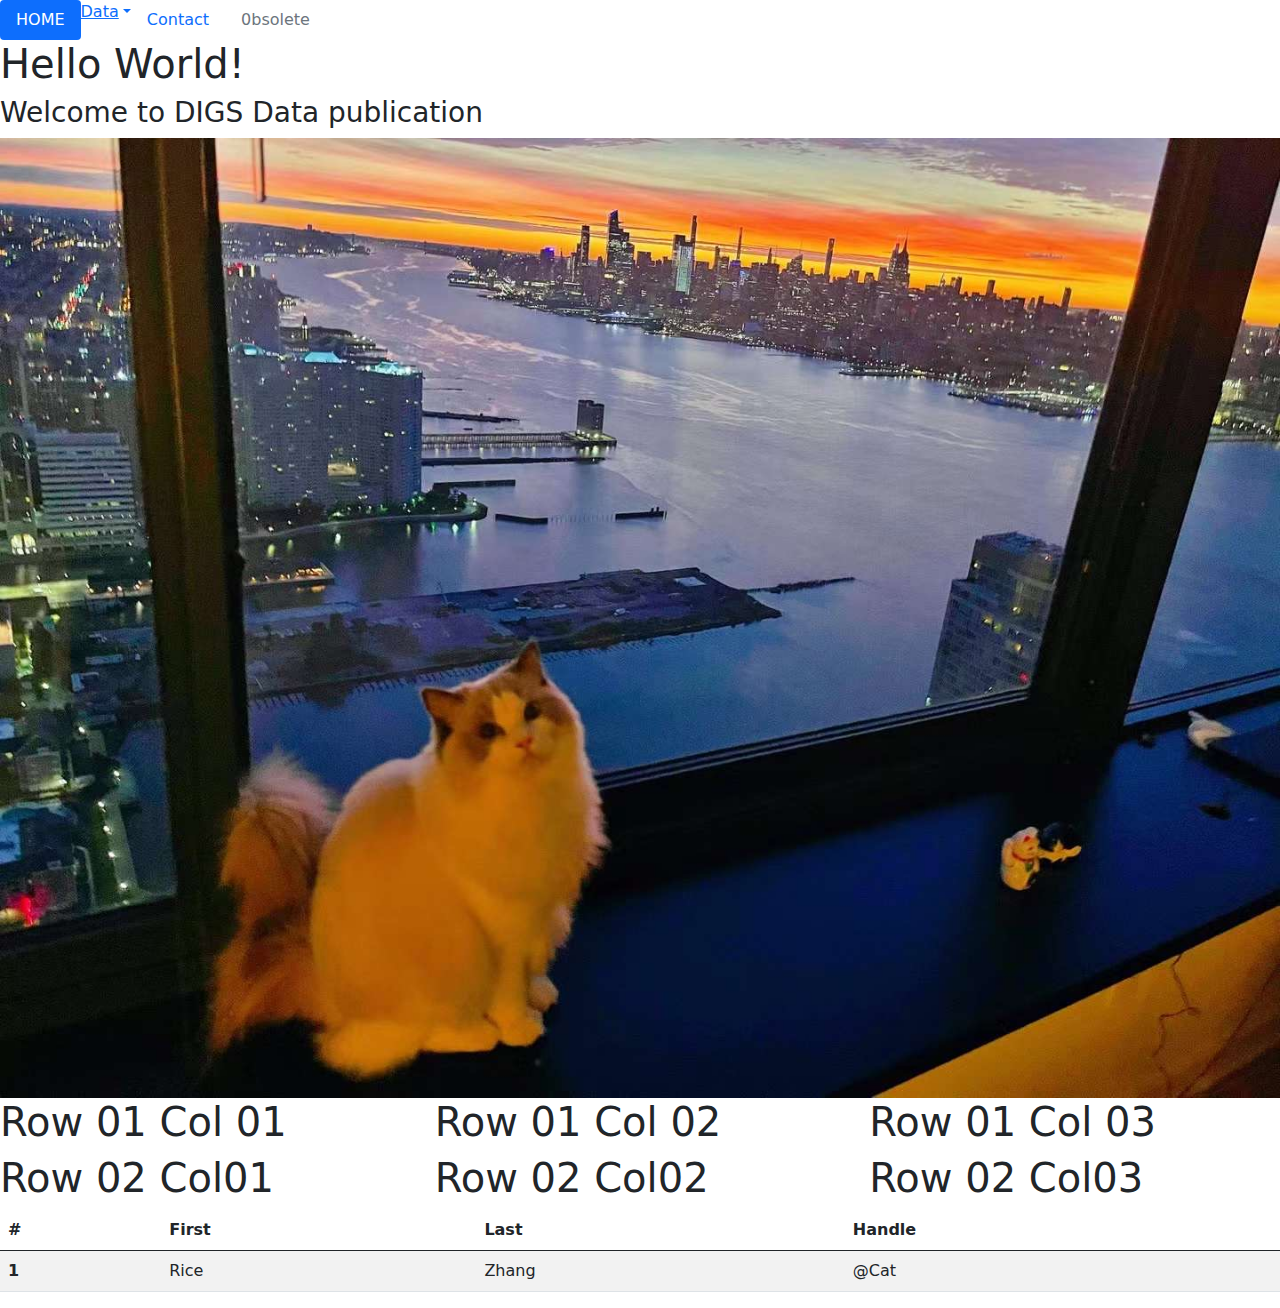
<file: GithubBotian/index.html>
<!DOCTYPE html>
<html lang="en">
    <ul class="nav nav-pills">
        <li class="nav-item">
            <a href="#" class="nav-link active">HOME</a>
        </li>
        <li class="nav-item dropdown">
            <a class="'nav-link dropdown-toggle" data-bs-toggle="dropdown" href="#"
            role="button" aria-haspopup="true" aria-expanded="false">Data</a>
            <div class="dropdown-menu">
                <a class="dropdown-item" herf="#">CSVs</a>
                <a class="dropdown-item" herf="#">Python</a>
                <div class="dropdow                                                                                                                                         n-divider"></div>
                <a class="dropdown-item" herf="#">Publication</a>
            </div>
        </li>
        <li class="nav-item">
            <a herf="#" class="nav-link">Contact</a>
        </li>
        <li class="nav-item">
            <a herf="#" class="nav-link disabled">0bsolete</a>
        </li>
    </ul>

 <head>
    <meta charset="utf-8">
    <meta name="viewport" content="width=device-width,initia-scale=1">
    <link href='bootstrap-5.0.2-dist/css/bootstrap.min.css' rel="stylesheet">
    <title>hello,world!</title>
</head>
<body>
    <h1>Hello World!</h1>
    <h3 class="d-done d-md-block">Welcome to DIGS Data publication</h3>
 
    <img class="img-fluid center-img" src="WechatIMG6.jpeg">
    <div class="containter-lg">
        <div class="row">
            <div class="col-md h1">Row 01 Col 01</div>
            <div class="col-md h1">Row 01 Col 02</div>
            <div class="col-md h1">Row 01 Col 03</div>
        </div>
        <div class="row">
            <div class="col-md h1">Row 02 Col01</div>
            <div class="col-md h1">Row 02 Col02</div>
            <div class="col-md h1">Row 02 Col03</div>
        </div>
    </div>   
    <table class="table table-striped">
        <thead>
            <tr>
                <th scope="col">#</th>
                <th scope="col">First</th>
                <th scope="col" >Last</th>
                <th scope="col">Handle</th>
            </tr>
        </thead>
        <tbody>
            <tr>
                <th scope="row">1</th>
                <td>Rice</td>
                <td>Zhang</td>
                <td>@Cat</td>
            </tr>
        </tbody>
    </table>
    <script src="bootstrap-5.0.2-dist/css/bootstrap.min.css"
    crossorigin="anonymous"></script>
    
</body>

</html>
</file>
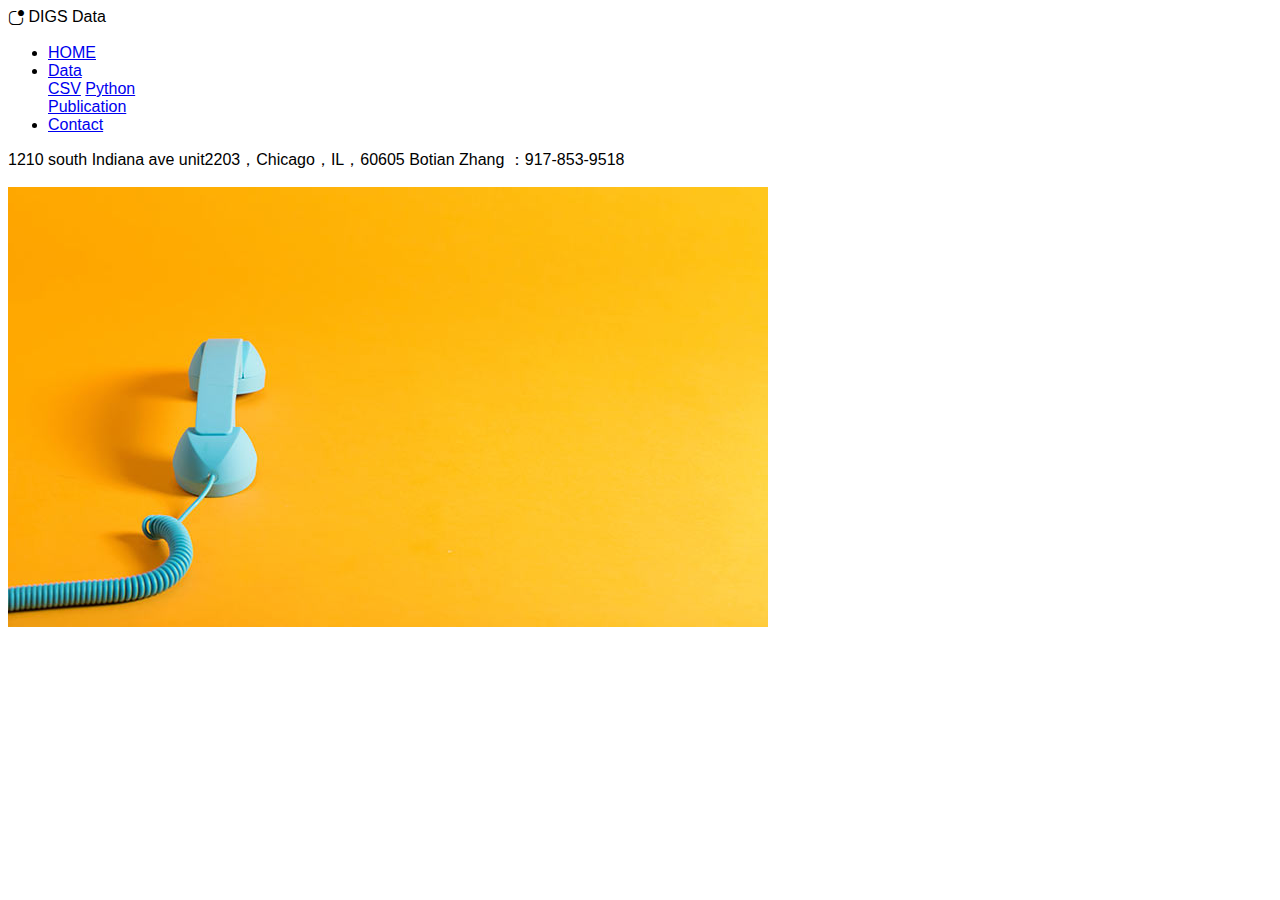
<file: contact.html>
<!DOCTYPE html>
<html lang="en">
  <head>
    <meta charset="utf-8" />
    <meta name="viewport" content="width=device-width, initial-scale=1" />
    <!-- <link href="bootstrap-5.0.2-dist/css/bootstrap.min.css" rel="stylesheet" /> -->
    <link
      href="https://cdn.jsdelivr.net/npm/bootstrap@5.3.0-alpha3/dist/css/bootstrap.min.css"
      rel="stylesheet"
      integrity="sha384-KK94CHFLLe+nY2dmCWGMq91rCGa5gtU4mk92HdvYe+M/SXH301p5ILy+dN9+nJOZ"
      crossorigin="anonymous"
    />
    <script
      src="https://cdn.jsdelivr.net/npm/bootstrap@5.3.0-alpha3/dist/js/bootstrap.bundle.min.js"
      integrity="sha384-ENjdO4Dr2bkBIFxQpeoTz1HIcje39Wm4jDKdf19U8gI4ddQ3GYNS7NTKfAdVQSZe"
      crossorigin="anonymous"
    ></script>

    <link
      rel="stylesheet"
      href="https://cdn.jsdelivr.net/npm/bootstrap-icons@1.10.4/font/bootstrap-icons.css"
    />
    <link rel="stylesheet" href="index.css">

    <title>DIGS Data</title>
  </head>
  <body>
    <main class="row mx-5 mt-3 justify-items-center">
      <section class="container text-center h3">
        <!-- logo -->
        <div class="row text-start align-items-center justify-items-center">
          <div class="col-2">
            <i class="bi bi-app-indicator"></i>
            <span class="h4 title">DIGS Data</span>
          </div>
          <div class="col-10">
            <ul class="nav nav-fill">
              <li class="nav-item">
                <a href="index.html" class="nav-link active">HOME</a>
              </li>
              <li class="nav-item dropdown">
                <a
                  class="nav-link dropdown-toggle"
                  data-bs-toggle="dropdown"
                  href="#"
                  role="button"
                  aria-haspopup="true"
                  aria-expanded="false"
                >
                  Data
                </a>
                <div class="dropdown-menu">
                  <a class="dropdown-item" href="csv.html">CSV</a>
                  <a class="dropdown-item" href="python.html">Python</a>
                  <div class="dropdown-divider"></div>
                  <a class="dropdown-item" href="publication.html">Publication</a>
                </div>
              </li>
              <li class="nav-item">
                <a href="contact.html" class="nav-link">Contact</a>
              </li>
            </ul>
          </div>
        </div>
      </section>

 
    <p class="h6 second">
      1210 south Indiana ave unit2203，Chicago，IL，60605 Botian Zhang
      ️：917-853-9518
    </p>
    <img src="./contact.jpg" alt="">
  </body>
</html>
</file>
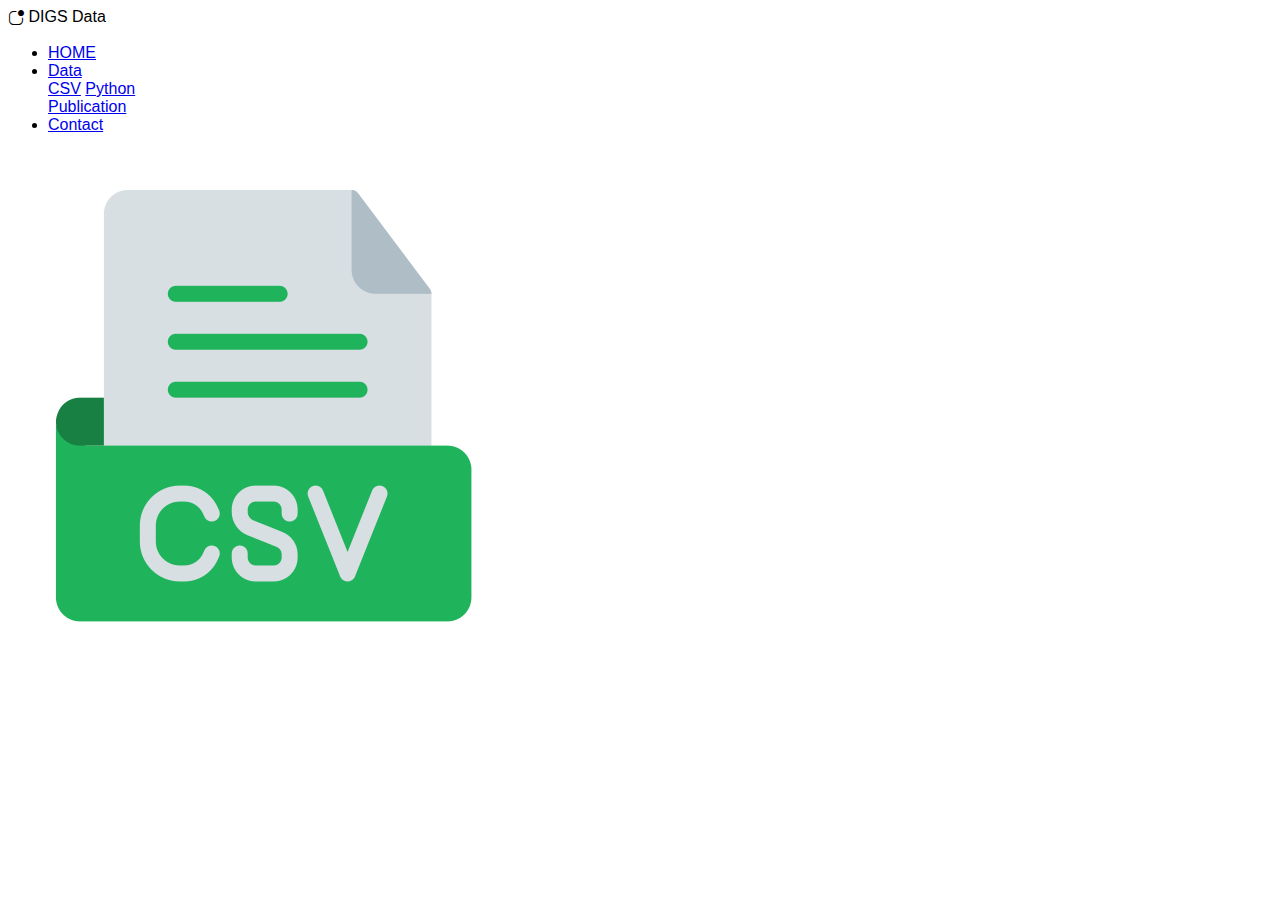
<file: csv.html>
<!DOCTYPE html>
<html lang="en">
  <head>
    <meta charset="utf-8" />
    <meta name="viewport" content="width=device-width, initial-scale=1" />
    <!-- <link href="bootstrap-5.0.2-dist/css/bootstrap.min.css" rel="stylesheet" /> -->
    <link
      href="https://cdn.jsdelivr.net/npm/bootstrap@5.3.0-alpha3/dist/css/bootstrap.min.css"
      rel="stylesheet"
      integrity="sha384-KK94CHFLLe+nY2dmCWGMq91rCGa5gtU4mk92HdvYe+M/SXH301p5ILy+dN9+nJOZ"
      crossorigin="anonymous"
    />
    <script
      src="https://cdn.jsdelivr.net/npm/bootstrap@5.3.0-alpha3/dist/js/bootstrap.bundle.min.js"
      integrity="sha384-ENjdO4Dr2bkBIFxQpeoTz1HIcje39Wm4jDKdf19U8gI4ddQ3GYNS7NTKfAdVQSZe"
      crossorigin="anonymous"
    ></script>

    <link
      rel="stylesheet"
      href="https://cdn.jsdelivr.net/npm/bootstrap-icons@1.10.4/font/bootstrap-icons.css"
    />
    <link rel="stylesheet" href="index.css">

    <title>DIGS Data</title>
  </head>
  <body>
    <main class="row mx-5 mt-3 justify-items-center">
      <section class="container text-center h3">
        <!-- logo -->
        <div class="row text-start align-items-center justify-items-center">
          <div class="col-2">
            <i class="bi bi-app-indicator"></i>
            <span class="h4 title">DIGS Data</span>
          </div>
          <div class="col-10">
            <ul class="nav nav-fill">
              <li class="nav-item">
                <a href="index.html" class="nav-link active">HOME</a>
              </li>
              <li class="nav-item dropdown">
                <a
                  class="nav-link dropdown-toggle"
                  data-bs-toggle="dropdown"
                  href="#"
                  role="button"
                  aria-haspopup="true"
                  aria-expanded="false"
                >
                  Data
                </a>
                <div class="dropdown-menu">
                  <a class="dropdown-item" href="csv.html">CSV</a>
                  <a class="dropdown-item" href="python.html">Python</a>
                  <div class="dropdown-divider"></div>
                  <a class="dropdown-item" href="publication.html">Publication</a>
                </div>
              </li>
              <li class="nav-item">
                <a href="contact.html" class="nav-link">Contact</a>
              </li>
            </ul>
          </div>
        </div>
      </section>

 
      <img src="./csv.png" alt="">
  </body>

   
</html>
</file>
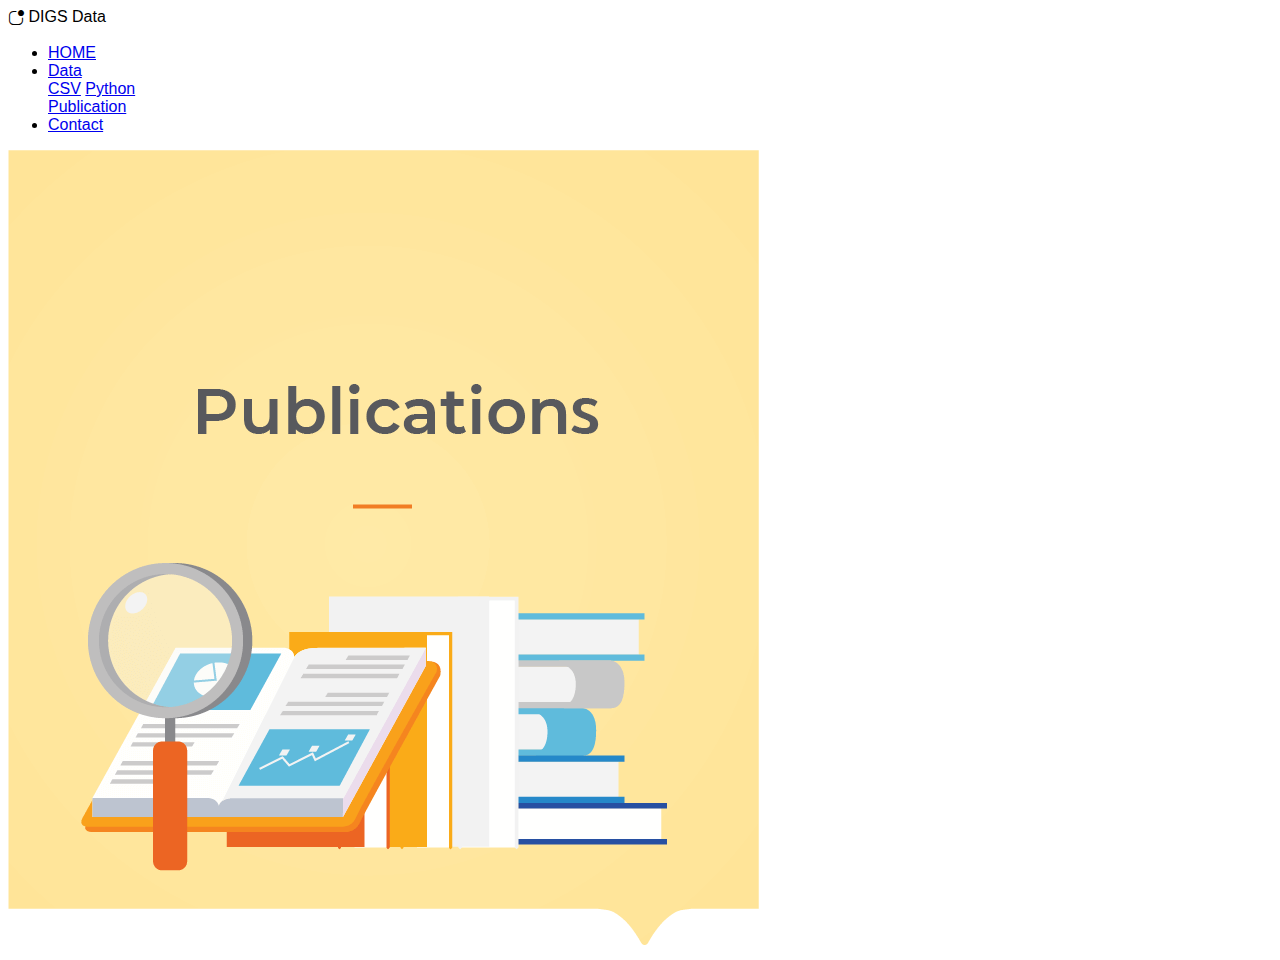
<file: publication.html>
<!DOCTYPE html>
<html lang="en">
  <head>
    <meta charset="utf-8" />
    <meta name="viewport" content="width=device-width, initial-scale=1" />
    <!-- <link href="bootstrap-5.0.2-dist/css/bootstrap.min.css" rel="stylesheet" /> -->
    <link
      href="https://cdn.jsdelivr.net/npm/bootstrap@5.3.0-alpha3/dist/css/bootstrap.min.css"
      rel="stylesheet"
      integrity="sha384-KK94CHFLLe+nY2dmCWGMq91rCGa5gtU4mk92HdvYe+M/SXH301p5ILy+dN9+nJOZ"
      crossorigin="anonymous"
    />
    <script
      src="https://cdn.jsdelivr.net/npm/bootstrap@5.3.0-alpha3/dist/js/bootstrap.bundle.min.js"
      integrity="sha384-ENjdO4Dr2bkBIFxQpeoTz1HIcje39Wm4jDKdf19U8gI4ddQ3GYNS7NTKfAdVQSZe"
      crossorigin="anonymous"
    ></script>

    <link
      rel="stylesheet"
      href="https://cdn.jsdelivr.net/npm/bootstrap-icons@1.10.4/font/bootstrap-icons.css"
    />
    <link rel="stylesheet" href="index.css">

    <title>DIGS Data</title>
  </head>
  <body>
    <main class="row mx-5 mt-3 justify-items-center">
        <section class="container text-center h3">
            <!-- logo -->
            <div class="row text-start align-items-center justify-items-center">
              <div class="col-2">
                <i class="bi bi-app-indicator"></i>
                <span class="h4 title">DIGS Data</span>
              </div>
              <div class="col-10">
                <ul class="nav nav-fill">
                  <li class="nav-item">
                    <a href="index.html" class="nav-link active">HOME</a>
                  </li>
                  <li class="nav-item dropdown">
                    <a
                      class="nav-link dropdown-toggle"
                      data-bs-toggle="dropdown"
                      href="#"
                      role="button"
                      aria-haspopup="true"
                      aria-expanded="false"
                    >
                      Data
                    </a>
                    <div class="dropdown-menu">
                      <a class="dropdown-item" href="csv.html">CSV</a>
                      <a class="dropdown-item" href="python.html">Python</a>
                      <div class="dropdown-divider"></div>
                      <a class="dropdown-item" href="publication.html">Publication</a>
                    </div>
                  </li>
                  <li class="nav-item">
                    <a href="contact.html" class="nav-link">Contact</a>
                  </li>
                </ul>
              </div>
            </div>
          </section>
    
 
      <img src="./Mobile3_banner_publication.png" alt="">
  </body>

   
</html>
</file>
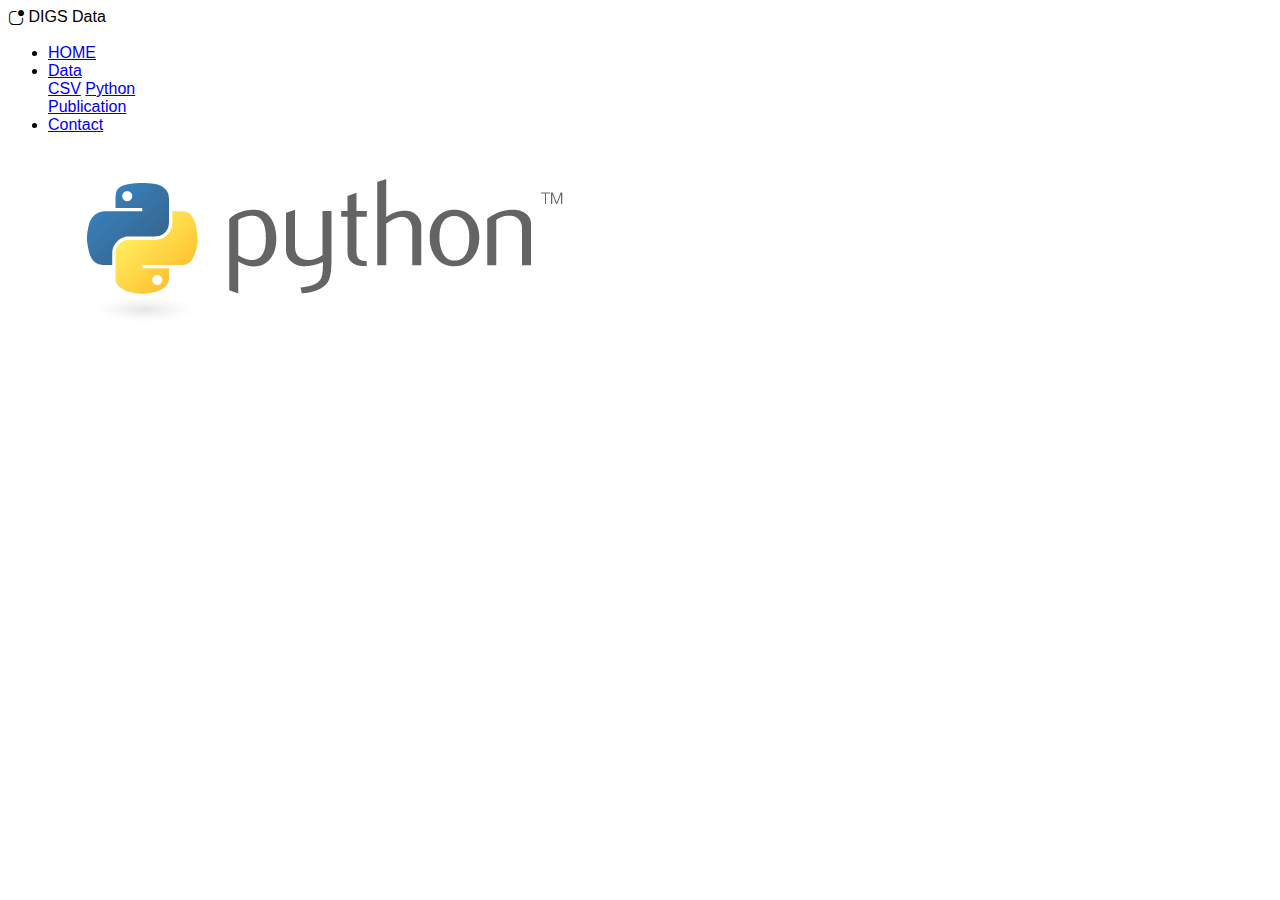
<file: python.html>
<!DOCTYPE html>
<html lang="en">
  <head>
    <meta charset="utf-8" />
    <meta name="viewport" content="width=device-width, initial-scale=1" />
    <!-- <link href="bootstrap-5.0.2-dist/css/bootstrap.min.css" rel="stylesheet" /> -->
    <link
      href="https://cdn.jsdelivr.net/npm/bootstrap@5.3.0-alpha3/dist/css/bootstrap.min.css"
      rel="stylesheet"
      integrity="sha384-KK94CHFLLe+nY2dmCWGMq91rCGa5gtU4mk92HdvYe+M/SXH301p5ILy+dN9+nJOZ"
      crossorigin="anonymous"
    />
    <script
      src="https://cdn.jsdelivr.net/npm/bootstrap@5.3.0-alpha3/dist/js/bootstrap.bundle.min.js"
      integrity="sha384-ENjdO4Dr2bkBIFxQpeoTz1HIcje39Wm4jDKdf19U8gI4ddQ3GYNS7NTKfAdVQSZe"
      crossorigin="anonymous"
    ></script>

    <link
      rel="stylesheet"
      href="https://cdn.jsdelivr.net/npm/bootstrap-icons@1.10.4/font/bootstrap-icons.css"
    />
    <link rel="stylesheet" href="index.css">

    <title>DIGS Data</title>
  </head>
  <body>
    <main class="row mx-5 mt-3 justify-items-center">
      <section class="container text-center h3">
        <!-- logo -->
        <div class="row text-start align-items-center justify-items-center">
          <div class="col-2">
            <i class="bi bi-app-indicator"></i>
            <span class="h4 title">DIGS Data</span>
          </div>
          <div class="col-10">
            <ul class="nav nav-fill">
              <li class="nav-item">
                <a href="index.html" class="nav-link active">HOME</a>
              </li>
              <li class="nav-item dropdown">
                <a
                  class="nav-link dropdown-toggle"
                  data-bs-toggle="dropdown"
                  href="#"
                  role="button"
                  aria-haspopup="true"
                  aria-expanded="false"
                >
                  Data
                </a>
                <div class="dropdown-menu">
                  <a class="dropdown-item" href="csv.html">CSV</a>
                  <a class="dropdown-item" href="python.html">Python</a>
                  <div class="dropdown-divider"></div>
                  <a class="dropdown-item" href="publication.html">Publication</a>
                </div>
              </li>
              <li class="nav-item">
                <a href="contact.html" class="nav-link">Contact</a>
              </li>
            </ul>
          </div>
        </div>
      </section>

 
      <img src="./python.png" alt="">
  </body>

   
</html>
</file>
<file: index.css>
.form-control-dark {
  border-color: var(--bs-gray);
}
.form-control-dark:focus {
  border-color: #fff;
  box-shadow: 0 0 0 0.25rem rgba(255, 255, 255, 0.25);
}

.text-small {
  font-size: 85%;
}

.dropdown-toggle:not(:focus) {
  outline: 0;
}

.bd-placeholder-img {
  font-size: 1.125rem;
  text-anchor: middle;
  -webkit-user-select: none;
  -moz-user-select: none;
  user-select: none;
}

@media (min-width: 768px) {
  .bd-placeholder-img-lg {
    font-size: 3.5rem;
  }
}

.b-example-divider {
  width: 100%;
  height: 3rem;
  background-color: rgba(0, 0, 0, 0.1);
  border: solid rgba(0, 0, 0, 0.15);
  border-width: 1px 0;
  box-shadow: inset 0 0.5em 1.5em rgba(0, 0, 0, 0.1),
    inset 0 0.125em 0.5em rgba(0, 0, 0, 0.15);
}

.b-example-vr {
  flex-shrink: 0;
  width: 1.5rem;
  height: 100vh;
}

.bi {
  vertical-align: -0.125em;
  fill: currentColor;
}

.nav-scroller {
  position: relative;
  z-index: 2;
  height: 2.75rem;
  overflow-y: hidden;
}

.nav-scroller .nav {
  display: flex;
  flex-wrap: nowrap;
  padding-bottom: 1rem;
  margin-top: -1px;
  overflow-x: auto;
  text-align: center;
  white-space: nowrap;
  -webkit-overflow-scrolling: touch;
}

.btn-bd-primary {
  --bd-violet-bg: #712cf9;
  --bd-violet-rgb: 112.520718, 44.062154, 249.437846;

  --bs-btn-font-weight: 600;
  --bs-btn-color: var(--bs-white);
  --bs-btn-bg: var(--bd-violet-bg);
  --bs-btn-border-color: var(--bd-violet-bg);
  --bs-btn-hover-color: var(--bs-white);
  --bs-btn-hover-bg: #6528e0;
  --bs-btn-hover-border-color: #6528e0;
  --bs-btn-focus-shadow-rgb: var(--bd-violet-rgb);
  --bs-btn-active-color: var(--bs-btn-hover-color);
  --bs-btn-active-bg: #5a23c8;
  --bs-btn-active-border-color: #5a23c8;
}
.bd-mode-toggle {
  z-index: 1500;
}
body {
  font-family: Arial, sans-serif;
}

#cats_content::first-letter {
  color: #712cf9;
  font-family: Georgia, serif;
  font-size: 4em;
  line-height: 1em;
  float: left;
  padding-top: 0.1em;
  padding-right: 0.1em;
  padding-left: 0.05em;
}

#map {
  height: 400px;
  /* The height is 400 pixels */
  width: 100%;
  /* The width is the width of the web page */
}

img {
  cursor: pointer;
}
</file>
